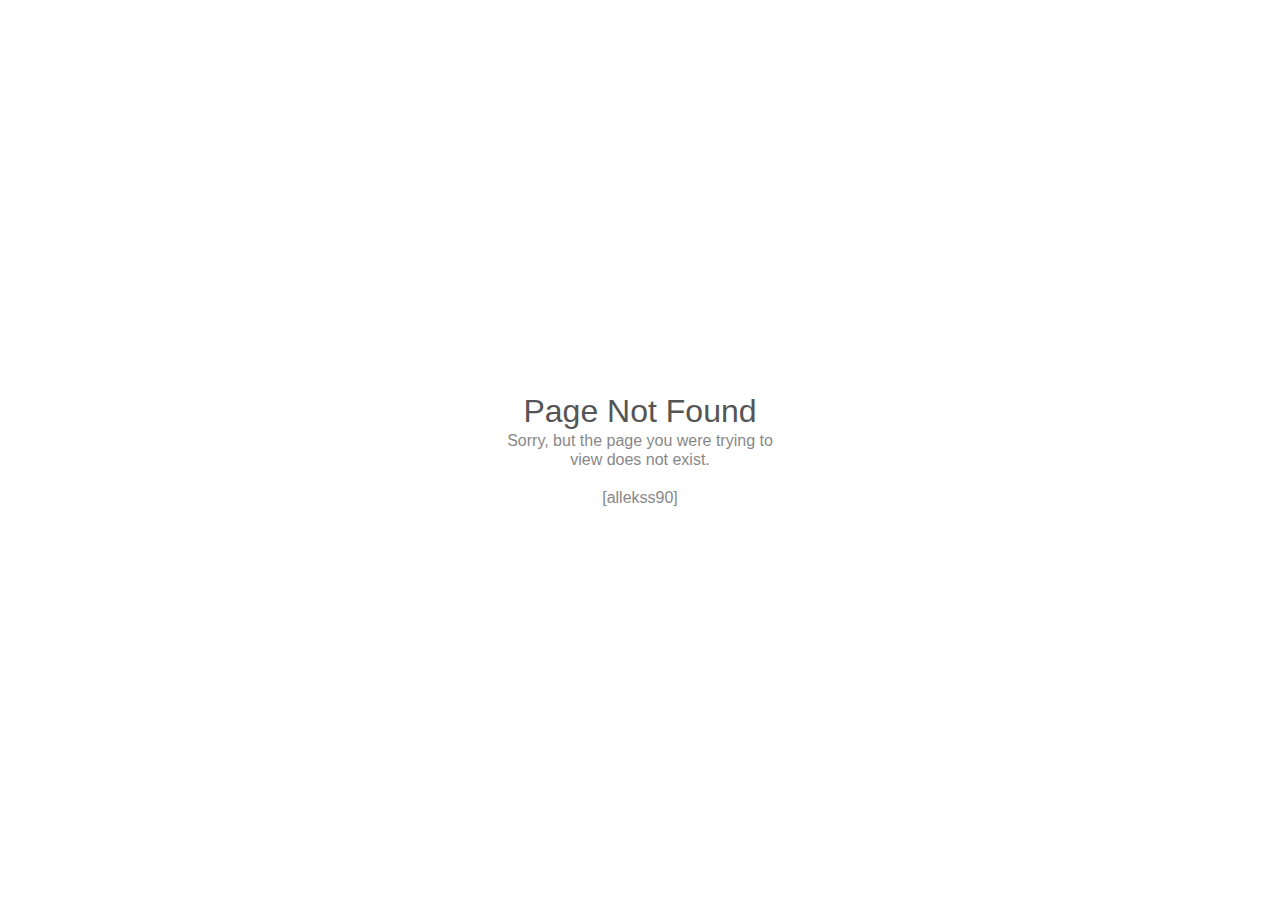
<file: index.html>
<!doctype html>
<html lang="en">
<head>
    <meta charset="utf-8">
    <title>Page Not Found</title>
    <meta name="viewport" content="width=device-width, initial-scale=1">
    <style>

        * {
            line-height: 1.2;
            margin: 0;
        }

        html {
            color: #888;
            display: table;
            font-family: sans-serif;
            height: 100%;
            text-align: center;
            width: 100%;
        }

        body {
            display: table-cell;
            vertical-align: middle;
            margin: 2em auto;
        }

        h1 {
            color: #555;
            font-size: 2em;
            font-weight: 400;
        }

        p {
            margin: 0 auto;
            width: 280px;
        }

        @media only screen and (max-width: 280px) {

            body, p {
                width: 95%;
            }

            h1 {
                font-size: 1.5em;
                margin: 0 0 0.3em;
            }

        }

    </style>
</head>
<body>
    <h1>Page Not Found</h1>
    <p>Sorry, but the page you were trying to view does not exist.</p>
	<br>
	<p>[allekss90]</p>
</body>
</html>
<!-- IE needs 512+ bytes: http://blogs.msdn.com/b/ieinternals/archive/2010/08/19/http-error-pages-in-internet-explorer.aspx -->
</file>
